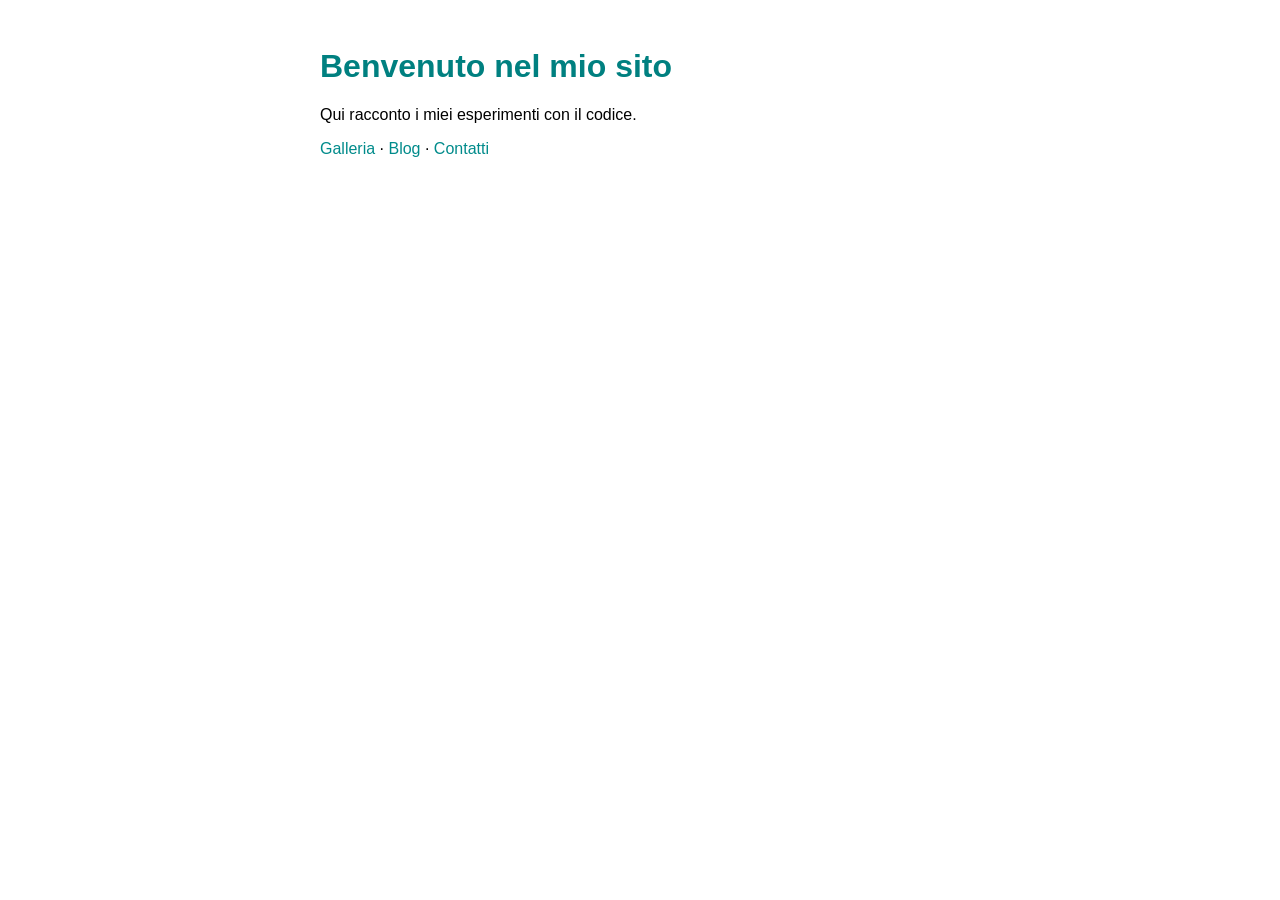
<file: index.html>
<!DOCTYPE html>
<html lang="it">
<head>
  <meta charset="utf-8">
  <title>Il sito di Mario</title>
  <link rel="stylesheet" href="style.css">
</head>
<body>
  <h1>Benvenuto nel mio sito</h1>
  <p>Qui racconto i miei esperimenti con il codice.</p>
  <p><a href="galleria.html">Galleria</a> · <a href="blog.html">Blog</a> · <a href="contatti.html">Contatti</a></p>
</body>
</html>
</file>
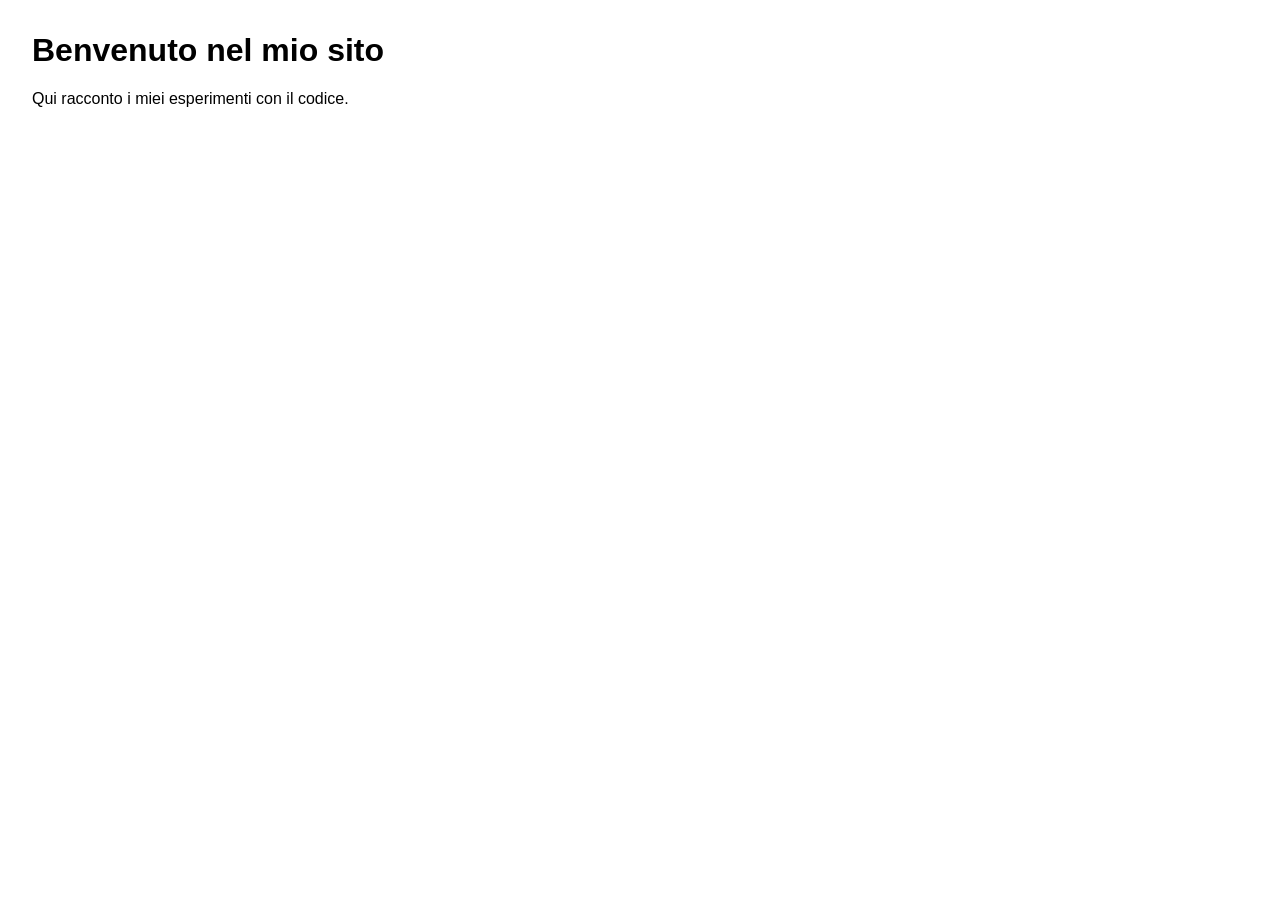
<file: 02-il-primo-repository/sito-prova/index.html>
<!DOCTYPE html>
<html lang="it">
<head>
  <meta charset="utf-8">
  <title>Il mio sito</title>
  <link rel="stylesheet" href="style.css">
</head>
<body>
  <h1>Benvenuto nel mio sito</h1>
  <p>Qui racconto i miei esperimenti con il codice.</p>
</body>
</html>
</file>
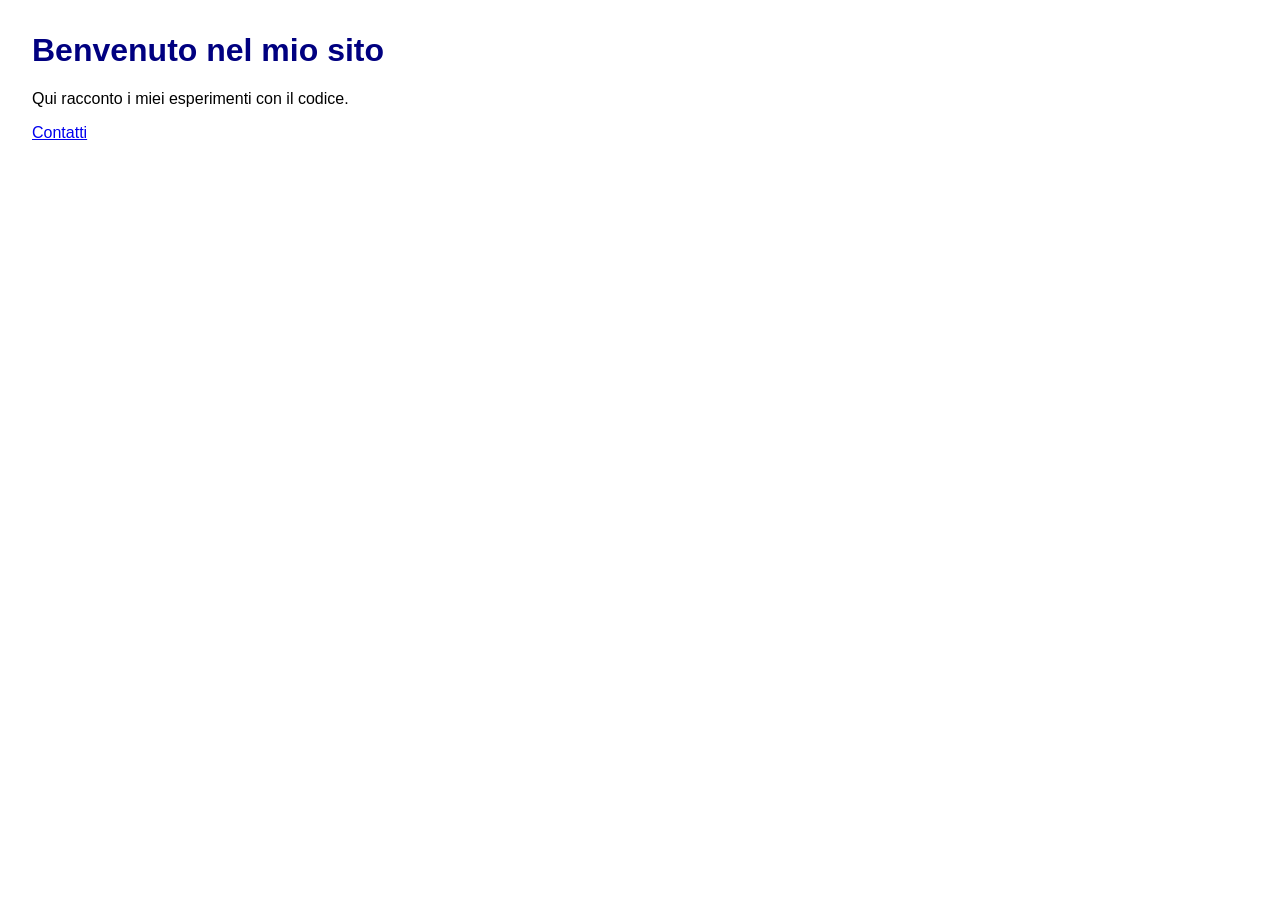
<file: 04-annullare-gli-errori/sito-prova/index.html>
<!DOCTYPE html>
<html lang="it">
<head>
  <meta charset="utf-8">
  <title>Il mio sito</title>
  <link rel="stylesheet" href="style.css">
</head>
<body>
  <h1>Benvenuto nel mio sito</h1>
  <p>Qui racconto i miei esperimenti con il codice.</p>
  <p><a href="contatti.html">Contatti</a></p>
</body>
</html>
</file>
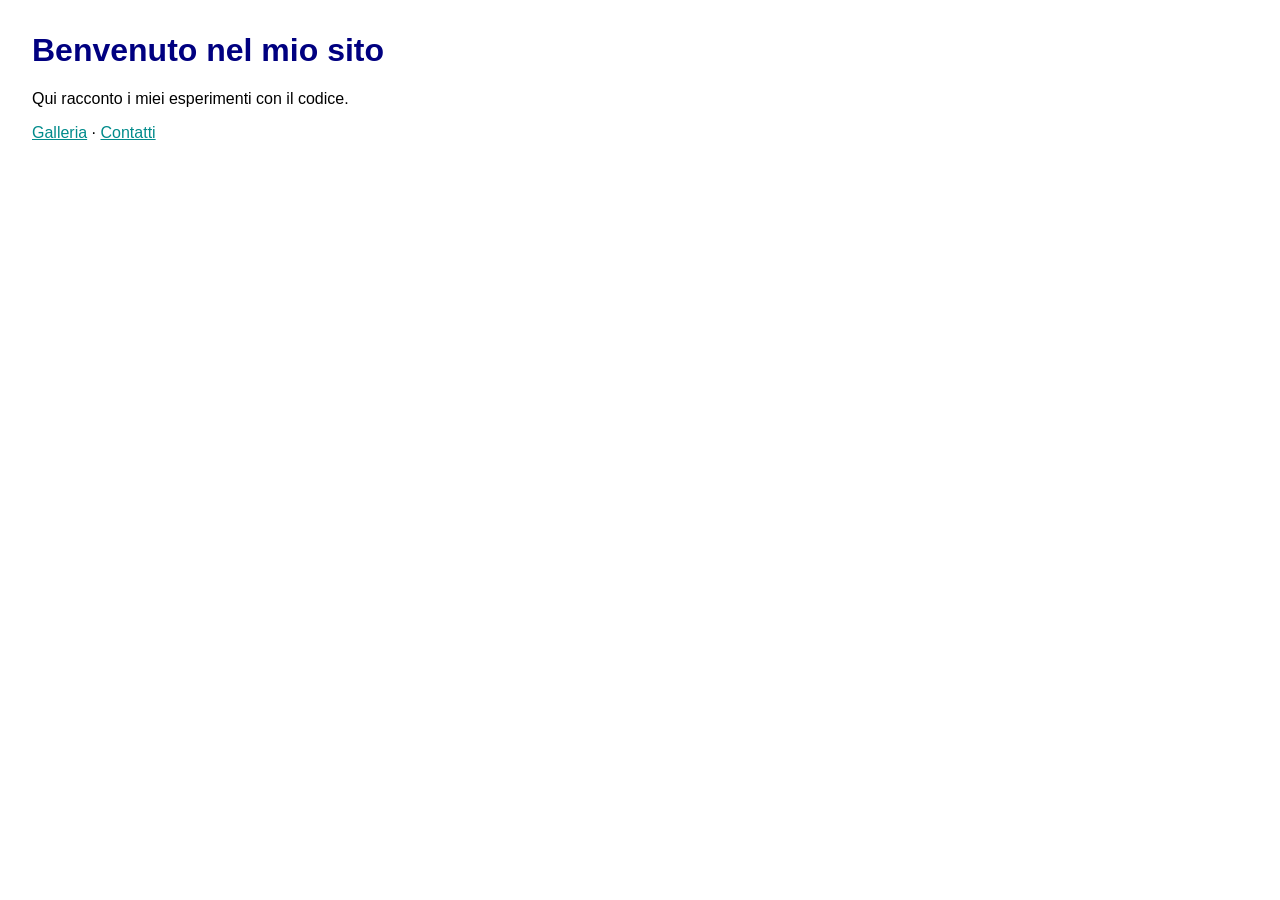
<file: 06-unire-i-branch-merge/sito-prova/index.html>
<!DOCTYPE html>
<html lang="it">
<head>
  <meta charset="utf-8">
  <title>Il sito di Mario</title>
  <link rel="stylesheet" href="style.css">
</head>
<body>
  <h1>Benvenuto nel mio sito</h1>
  <p>Qui racconto i miei esperimenti con il codice.</p>
  <p><a href="galleria.html">Galleria</a> · <a href="contatti.html">Contatti</a></p>
</body>
</html>
</file>
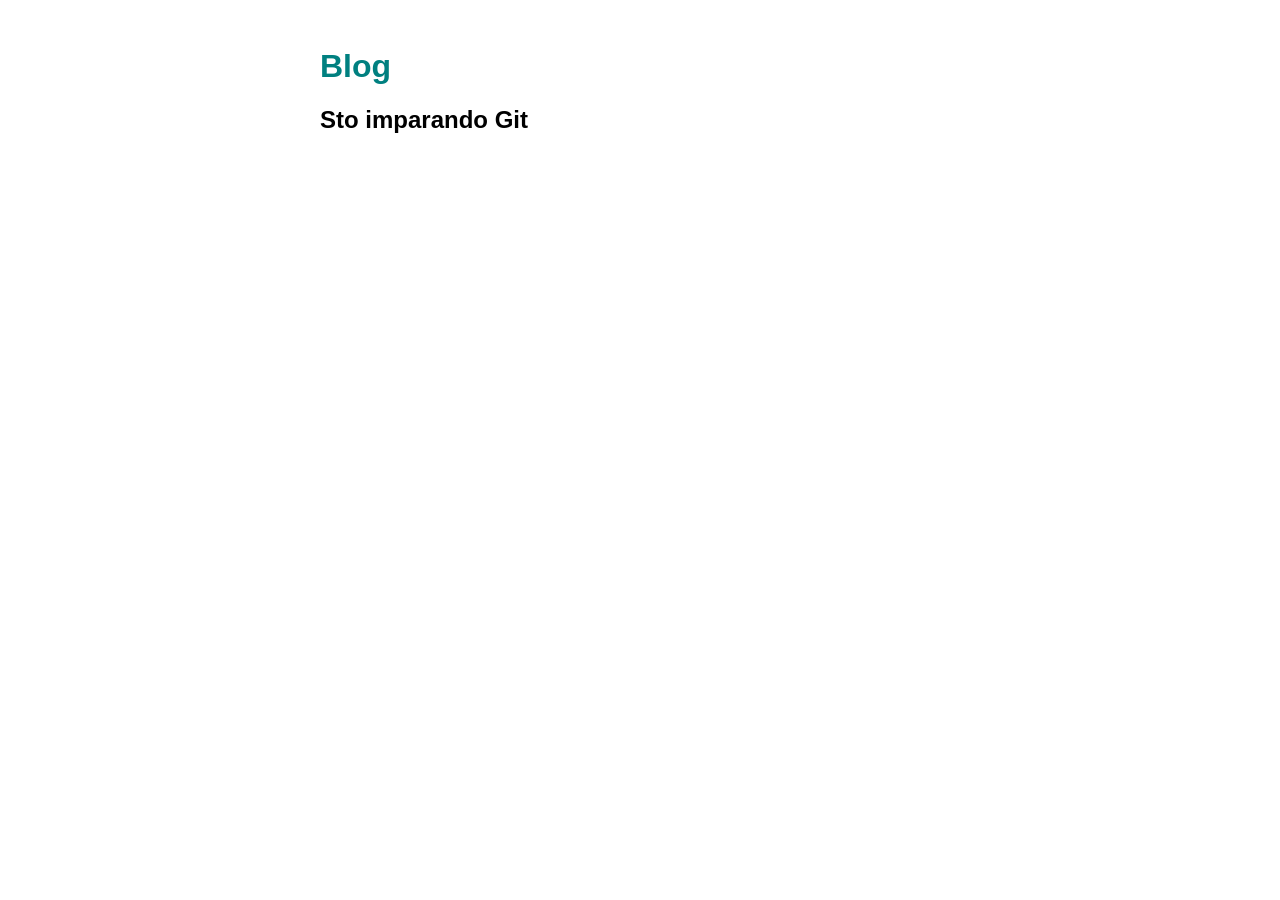
<file: blog.html>
<!DOCTYPE html>
<html lang="it">
<head>
  <meta charset="utf-8">
  <title>Il blog di Mario</title>
  <link rel="stylesheet" href="style.css">
</head>
<body>
  <h1>Blog</h1>
  <h2>Sto imparando Git</h2>
</body>
</html>
</file>
<file: style.css>
body {
  font-family: sans-serif;
  margin: 3rem auto;
  max-width: 40rem;
}

h1 {
  color: teal;
}

a {
  color: darkcyan;
  text-decoration: none;
}
</file>
<file: 02-il-primo-repository/sito-prova/style.css>
body {
  font-family: sans-serif;
  margin: 2rem;
}
</file>
<file: 04-annullare-gli-errori/sito-prova/style.css>
body {
  font-family: sans-serif;
  margin: 2rem;
}

h1 {
  color: navy;
}
</file>
<file: 06-unire-i-branch-merge/sito-prova/style.css>
body {
  font-family: sans-serif;
  margin: 2rem;
}

h1 {
  color: navy;
}

a {
  color: darkcyan;
}
</file>
